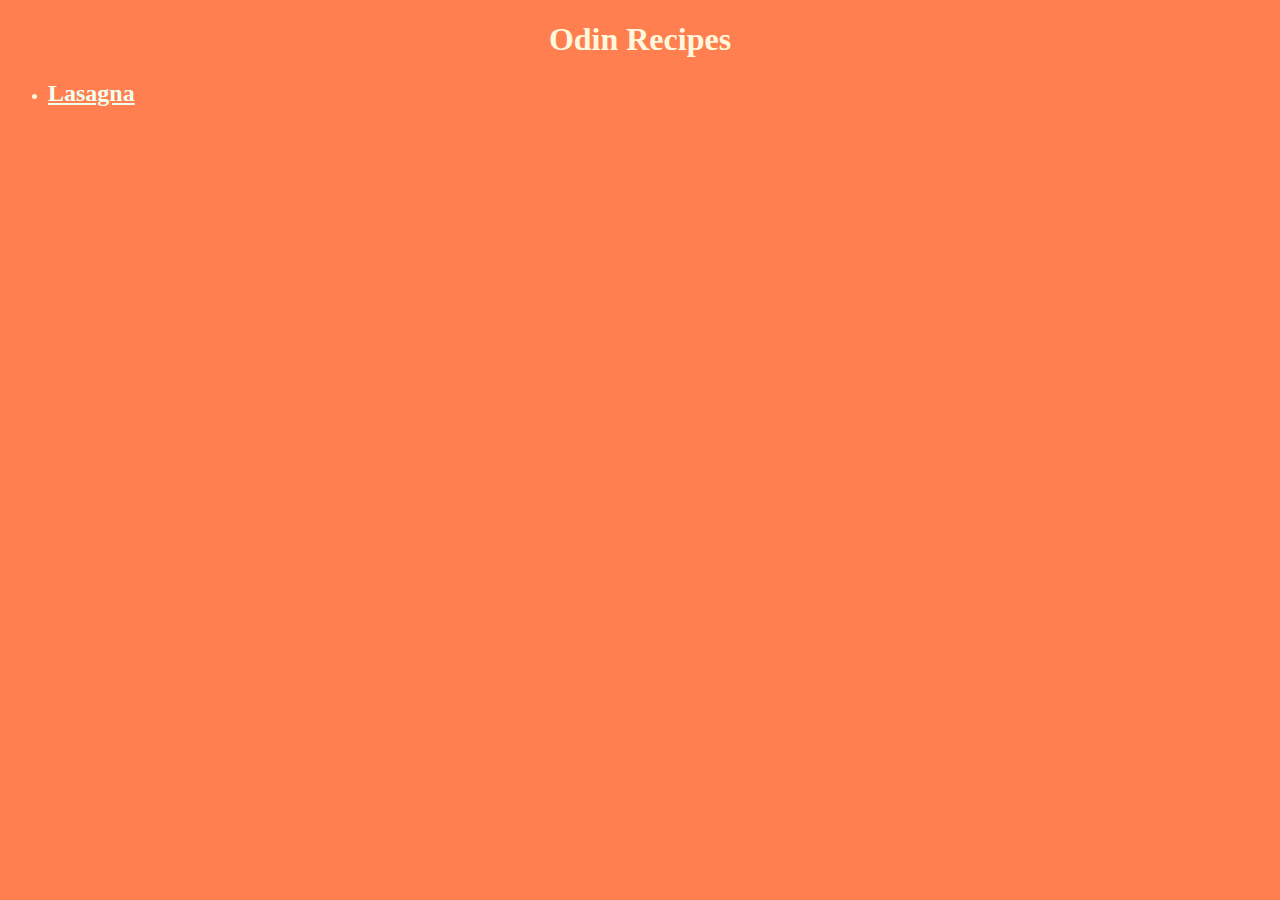
<file: index.html>
<!DOCTYPE html>
<html lang="en">
<head>
    <meta charset="UTF-8">
    <meta http-equiv="X-UA-Compatible" content="IE=edge">
    <meta name="viewport" content="width=device-width, initial-scale=1.0">
    <title>Document</title>
    <link rel="stylesheet" href="style.css">
</head>
<body>
    <h1>Odin Recipes</h1>
    
    <ul>
        <li><a href="recipes/lasagna.html">Lasagna</a></li>
    </ul>

</body>
</html>
</file>
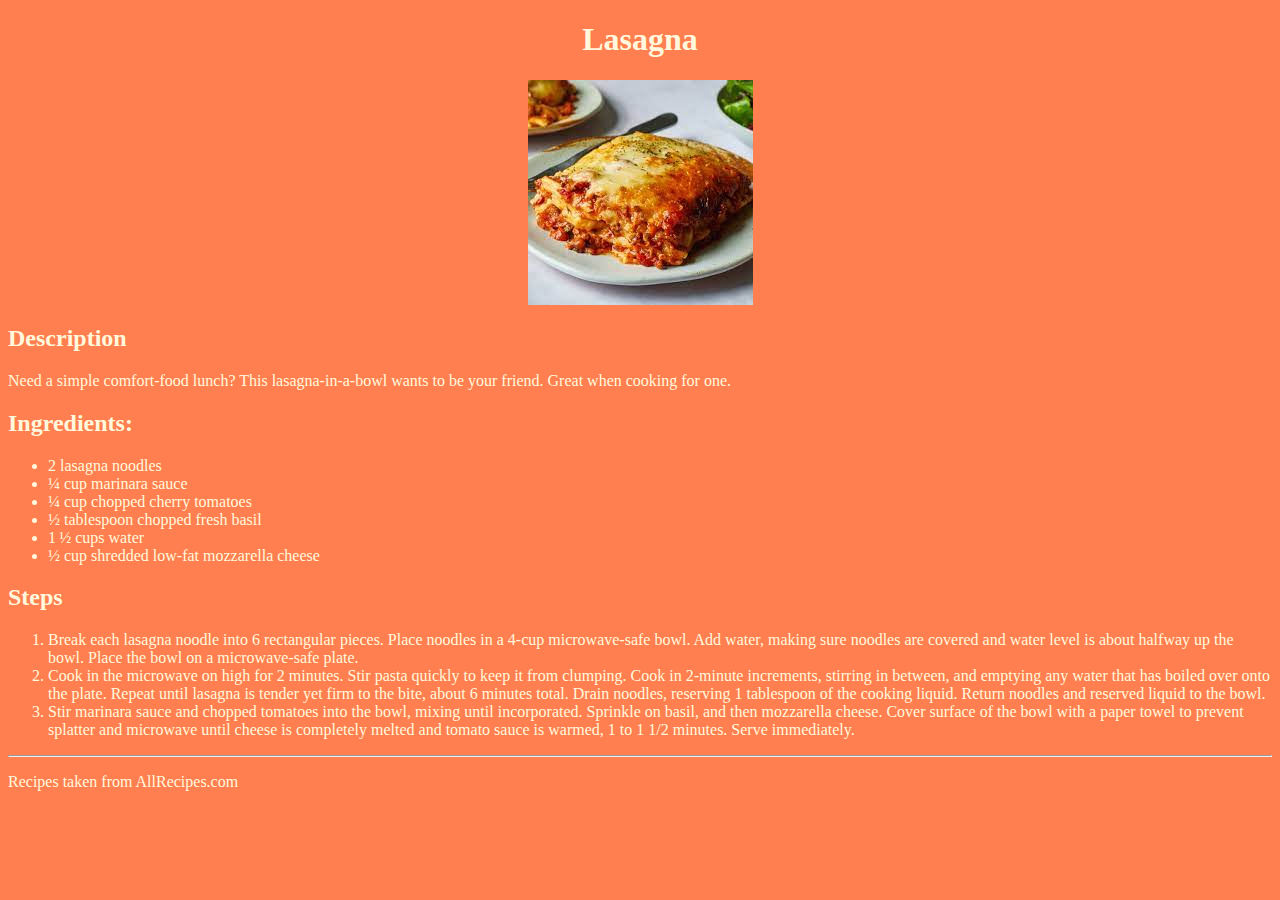
<file: recipes/lasagna.html>
<!DOCTYPE html>
<html lang="en">
<head>
    <meta charset="UTF-8">
    <meta http-equiv="X-UA-Compatible" content="IE=edge">
    <meta name="viewport" content="width=device-width, initial-scale=1.0">
    <title>Document</title>
    <link rel="stylesheet" href="../style.css">
</head>
<body>
    <h1>Lasagna</h1>
    <img src="../images/lasagna.jpeg" alt="Lasagna">
    
    <div>
        <h2>Description</h2>
        
        <p>Need a simple comfort-food lunch? 
            This lasagna-in-a-bowl wants to be your friend.
            Great when cooking for one. </p>
            
    </div>

    <div>
        <h2>Ingredients:</h2>
        <ul>
            <li>
                2 lasagna noodles
            </li>
            
            <li>
                ¼ cup marinara sauce
            </li>
            
            <li>
                ¼ cup chopped cherry tomatoes
            </li>
            
            <li>
                ½ tablespoon chopped fresh basil
            </li>
            
            <li>
                1 ½ cups water
            </li>
            
            <li>
                ½ cup shredded low-fat mozzarella cheese
            </li>
        </ul>
    </div>
     
    <div>
        <h2>Steps</h2>

        <ol>
            <li>
                Break each lasagna noodle into 6 rectangular pieces. 
                Place noodles in a 4-cup microwave-safe bowl. 
                Add water, making sure noodles are covered and water level 
                is about halfway up the bowl. Place the bowl on a 
                microwave-safe plate.
            </li>
            
            <li>
                Cook in the microwave on high for 2 minutes. Stir
                pasta quickly to keep it from clumping. Cook in
                2-minute increments, stirring in between, and 
                emptying any water that has boiled over onto the plate. 
                Repeat until lasagna is tender yet firm to the bite, 
                about 6 minutes total. Drain noodles, reserving 1 
                tablespoon of the cooking liquid. Return noodles and 
                reserved liquid to the bowl.
            </li>
            
            <li>
                Stir marinara sauce and chopped tomatoes into the 
                bowl, mixing until incorporated. Sprinkle on basil, 
                and then mozzarella cheese. Cover surface of the 
                bowl with a paper towel to prevent splatter and 
                microwave until cheese is completely melted and 
                tomato sauce is warmed, 1 to 1 1/2 minutes. 
                Serve immediately.
            </li>
        </ol>
    </div>
        
    <hr>
    <p>Recipes taken from AllRecipes.com</p>
</body>
</html>
</file>
<file: style.css>
body {
    background-color: coral;
    color: cornsilk;
}

h1 {
    text-align: center;
}

li>a {
    color: honeydew;
    font-size: x-large;
    font-weight: bold;
}

img {
    display: block;
    margin: 0 auto;
}
</file>
